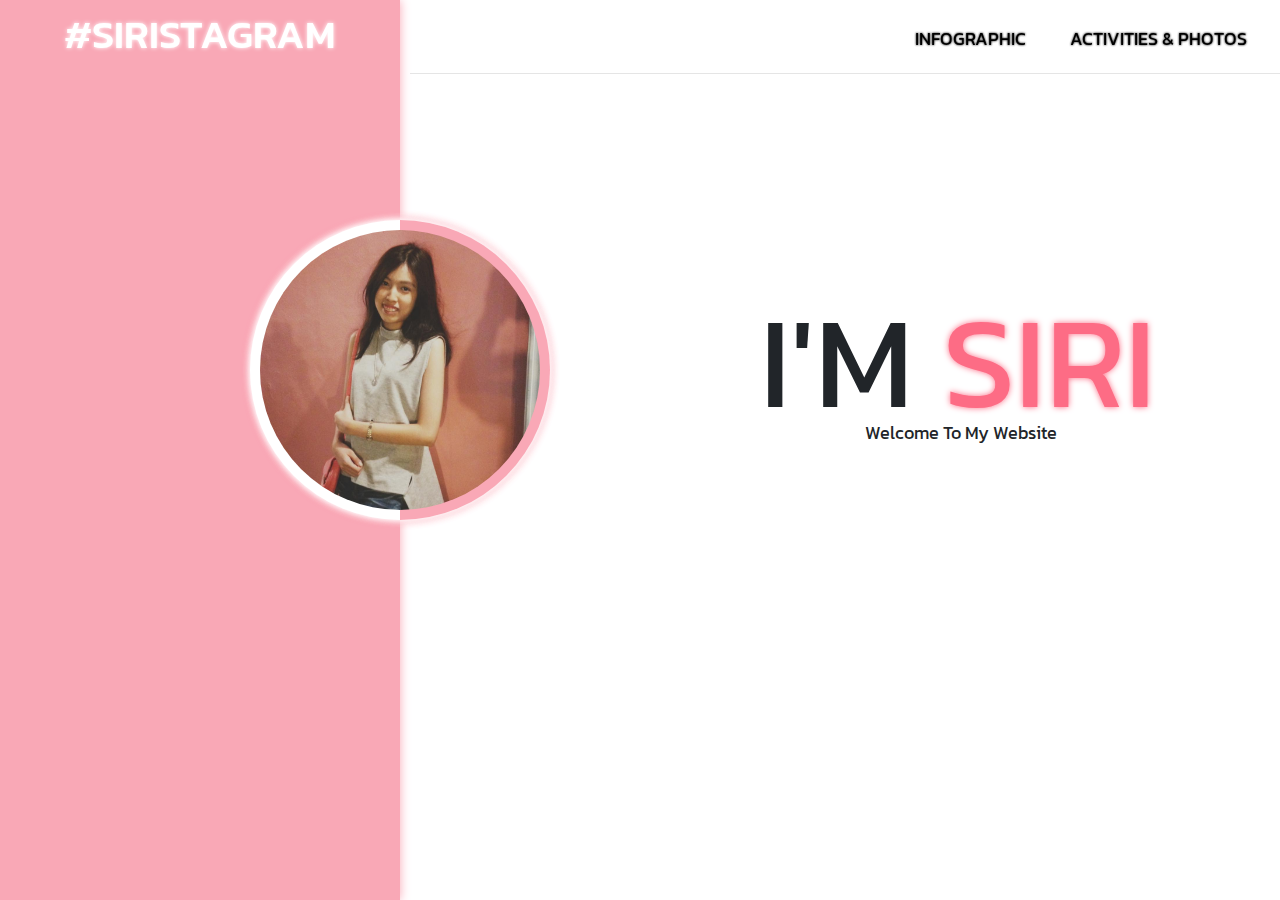
<file: index.html>
<!doctype html>
<html lang="en">

<head>
    <!-- Required meta tags -->
    <meta charset="utf-8">
    <meta name="viewport" content="width=device-width, initial-scale=1, shrink-to-fit=no">
    <!-- Bootstrap CSS -->
    <link rel="stylesheet" href="css/bootstrap.css">
    <link rel="stylesheet" href="css/myTheme.css">
    <script src="js/bootstrap.js"></script>
    <link href="https://fonts.googleapis.com/css?family=Kanit" rel="stylesheet">
    <link rel="stylesheet" href="css/animate.css">
    <title>SIRI-WEBSITE</title>
</head>

<body>

    <div class="box">
        <div class="box-left inline">
            <h1>#SIRISTAGRAM</h1>
        </div>
        <div class="box-right inline">
            <div class="top-menu">
                <div   class="menu inline">
                    <a href="www.google.com">INFOGRAPHIC</a>
                </div>
                <div class="menu inline">
                    <a>ACTIVITIES & PHOTOS</a>
                </div>
                <div class="menu inline">
                    <a href="aboutme.html">ABOUT ME</a>
                </div>
            </div>
            <hr>
            <div class="name-center">
                <a>I'M</a>
                <a class="name-main">S</a><a class="name-main">I</a><a class="name-main">R</a><a class="name-main">I</a>
                <p style="    
                font-size: 18px;
                margin-left: 105px;
                position: absolute;
                margin-top: -40px;"> Welcome To My Website</p>
            </div>
        </div>
    </div>

    <div class="box-image ">
        <img src="image/siri.jpg" class="image-index" width="100%" height="100%">
    </div>



</body>

</html>
</file>
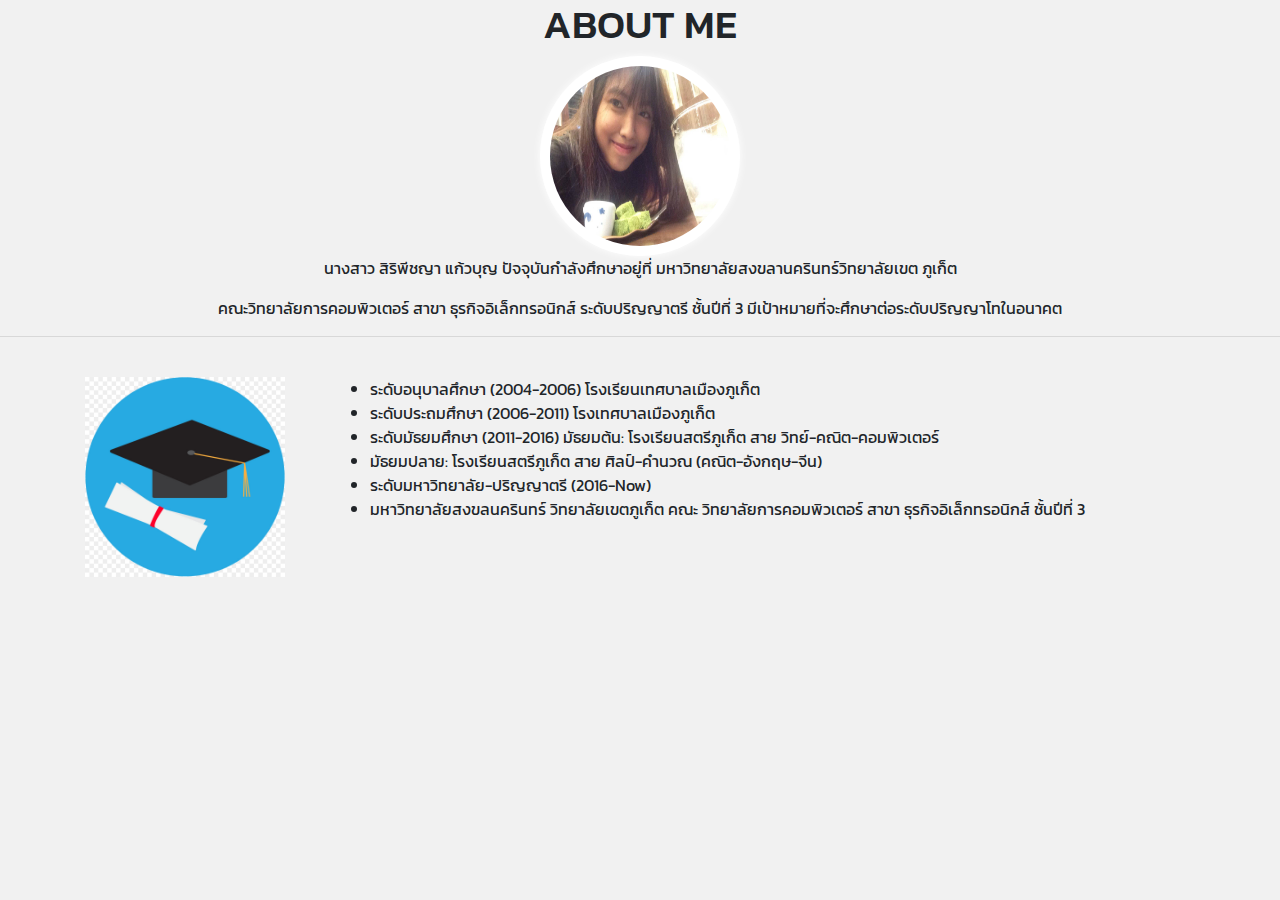
<file: aboutme.html>
<!DOCTYPE html>
<html>

<head>
    <meta charset="utf-8" />
    <meta http-equiv="X-UA-Compatible" content="IE=edge">
    <title>Page Title</title>
    <meta name="viewport" content="width=device-width, initial-scale=1">
    <link rel="stylesheet" type="text/css" media="screen" href="css/aboutme.css" />
    <link href="https://fonts.googleapis.com/css?family=Kanit" rel="stylesheet">
    <link rel="stylesheet" href="css/animate.css">
    <link rel="stylesheet" href="css/bootstrap.css">
    <script src="js/bootstrap.js"></script>
</head>

<body>

    <div class="title-center animated fadeInUp ">
        <h1>ABOUT ME</h1>
        <div class="title-image animated fadeInUp">
            <div class="image-title">
                <img src="image/siri_about_me.JPG" width="100%" height="100%">
            </div>
        </div>
        <p>นางสาว สิริพีชญา แก้วบุญ ปัจจุบันกำลังศึกษาอยู่ที่ มหาวิทยาลัยสงขลานครินทร์วิทยาลัยเขต ภูเก็ต </p>
        <p>คณะวิทยาลัยการคอมพิวเตอร์ สาขา ธุรกิจอิเล็กทรอนิกส์ ระดับปริญญาตรี ชั้นปีที่ 3
            มีเป้าหมายที่จะศึกษาต่อระดับปริญญาโทในอนาคต</p>
        <hr>
    </div>
    <br>
    <div class="container">
        <div class="row">
            <div class="col-md-3">
                <img src="image/educ.jpg" width="200" height="200">
            </div>
            <div class="col-md-9">
                <li>ระดับอนุบาลศึกษา (2004-2006) โรงเรียนเทศบาลเมืองภูเก็ต</li>
                <li>ระดับประถมศึกษา (2006-2011) โรงเทศบาลเมืองภูเก็ต </li>
                <li> ระดับมัธยมศึกษา (2011-2016) มัธยมต้น: โรงเรียนสตรีภูเก็ต สาย วิทย์-คณิต-คอมพิวเตอร์ </li>
                <li>มัธยมปลาย: โรงเรียนสตรีภูเก็ต สาย ศิลป์-คำนวณ (คณิต-อังกฤษ-จีน)</li>
                <li>ระดับมหาวิทยาลัย-ปริญญาตรี (2016-Now)</li>
                <li>มหาวิทยาลัยสงขลนครินทร์ วิทยาลัยเขตภูเก็ต คณะ วิทยาลัยการคอมพิวเตอร์ สาขา ธุรกิจอิเล็กทรอนิกส์ ชั้นปีที่ 3</li>      
            </div>
        </div>
    </div>

</body>

</html>
</file>
<file: css/myTheme.css>
.box-left{
    padding: 10px;
    position: fixed;
    z-index: 1;
    width: 400px;
    height: 100vh;
    background-color: #f9a8b6;
    box-shadow: 0px 0px 10px 0px #f9a8b6;
    text-align: center;
    color: white;
    font-family: 'Kanit', sans-serif;
}
.box-left>h1{
    filter: drop-shadow(0px 0px 2px white);
    font-family: 'Kanit', sans-serif;
}
.box-right{
    padding: 10px;
    padding-top: 20px;
    position: fixed;
    width: 100%;
    margin-left: 400px;
    height: 100vh;
    background-color: white;
    z-index: 0;
}

.box-image{
    position: absolute;
    z-index: 3;
    border-radius: 50px;
    margin-top:220px;
    margin-left: 250px;
    height: 300px;
    width: 300px;
    background-color: white;
    background-image: linear-gradient(to right, white 50% , #f9a8b6 50%);
    border-radius: 50% ;
    padding: 10px;
    box-shadow: 0px 0px 7px  white  ,0px 0px 7px white ,0px 0px 10px #f9a8b6,0px 0px 10px #f9a8b6;
    -webkit-transition: -webkit-transform .8s ease-in-out;
    -ms-transition: -ms-transform .5s ease-in-out;
    transition: transform .5s ease-in-out; 
}
.box-image > img{
    border-radius: 50%;
}
.box-image:hover{
    transform:rotate(10deg);
}

.inline{
    display: inline-block;
}
.top-menu{
   margin-left:500px;
}
.menu{
    cursor: pointer;
    margin-right: 30px;
    font-family: 'Kanit', sans-serif;
    font-size: 18px;
    font-weight: 300px;
    color: black;
    filter: drop-shadow(0px 0px 1px black);
    padding-right: 10px;
    padding-left: 10px;
    padding: 5px;
    text-align: center;
}
.menu>a{
    color: black;
    text-decoration: none;
}
.menu>a:hover{
    color: white;
}
.menu:hover{
    filter: drop-shadow(0px 0px 1px white);
    border-radius: 30px;
    background-color: #fd6c85;
    box-shadow: 0px 0px 10px #fd6c85;
    color: white;
}
.name-center{
    margin-top: 190px;
    margin-left: 350px;
    font-size: 130px;
    font-family: 'Kanit', sans-serif;
}
.name-main{
    color: #fd6c85 !important;
    filter: drop-shadow(0px 0px 3px #fd6c85);
}
</file>
<file: css/aboutme.css>
body{
    font-family: 'Kanit', sans-serif !important;
    background-color: #8080801c !important;
}
.title-center{
    text-align: center;
}
.image-title{
    margin: 0 auto;
    padding: 10px;
    background-color: white;
    width: 200px;
    height: 200px;
    border-radius: 50%;
    box-shadow: 0px 0px 8px white;
}
.image-title>img{
    border-radius: 50%;
}
</file>
